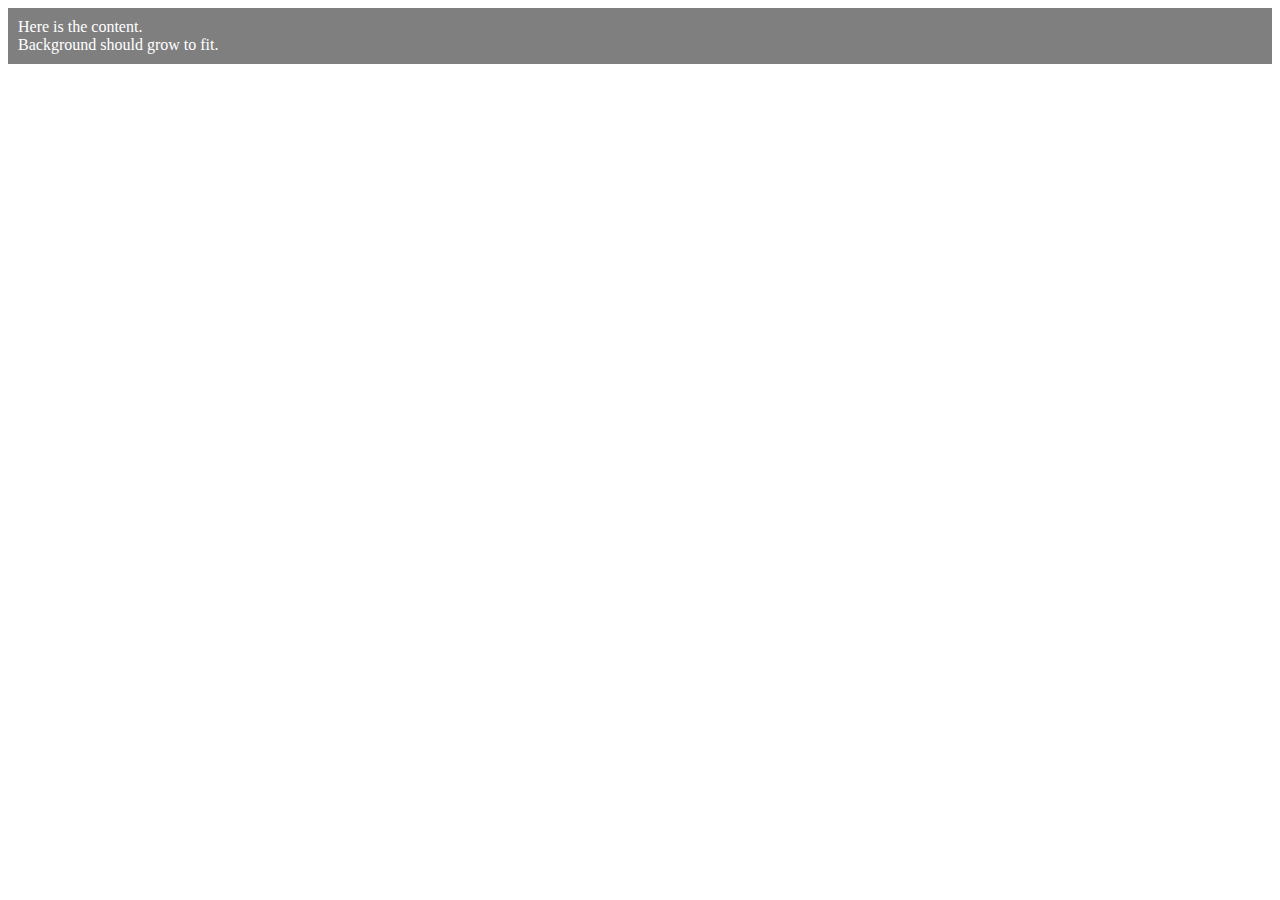
<file: test1.html>
<!DOCTYPE html>
<html lang="en">
<head>
    <meta charset="UTF-8">
    <meta name="viewport" content="width=device-width, initial-scale=1.0">
    <meta http-equiv="X-UA-Compatible" content="ie=edge">
    <title>Document</title>
</head>
<body>
    

    <style type="text/css">
        .container
        {
            position:relative;
        }
        .content
        {
            position:relative;
            color:White;
            z-index:5;
            padding:10px
        }
        .background
        {
            position:absolute;
            top:0px;
            left:0px;
            width:100%;
            height:100%;
            background-color:Black;
            z-index:1;
            /* These three lines are for transparency in all browsers. */
            -ms-filter:"progid:DXImageTransform.Microsoft.Alpha(Opacity=50)";
            filter: alpha(opacity=50);
            opacity:.5;
        }
     </style>
     <div class="container">
        <div class="content">
            Here is the content. <br />
            Background should grow to fit.
        </div>
        <div class="background"></div>
     </div>
     
</body>
</html>
</file>
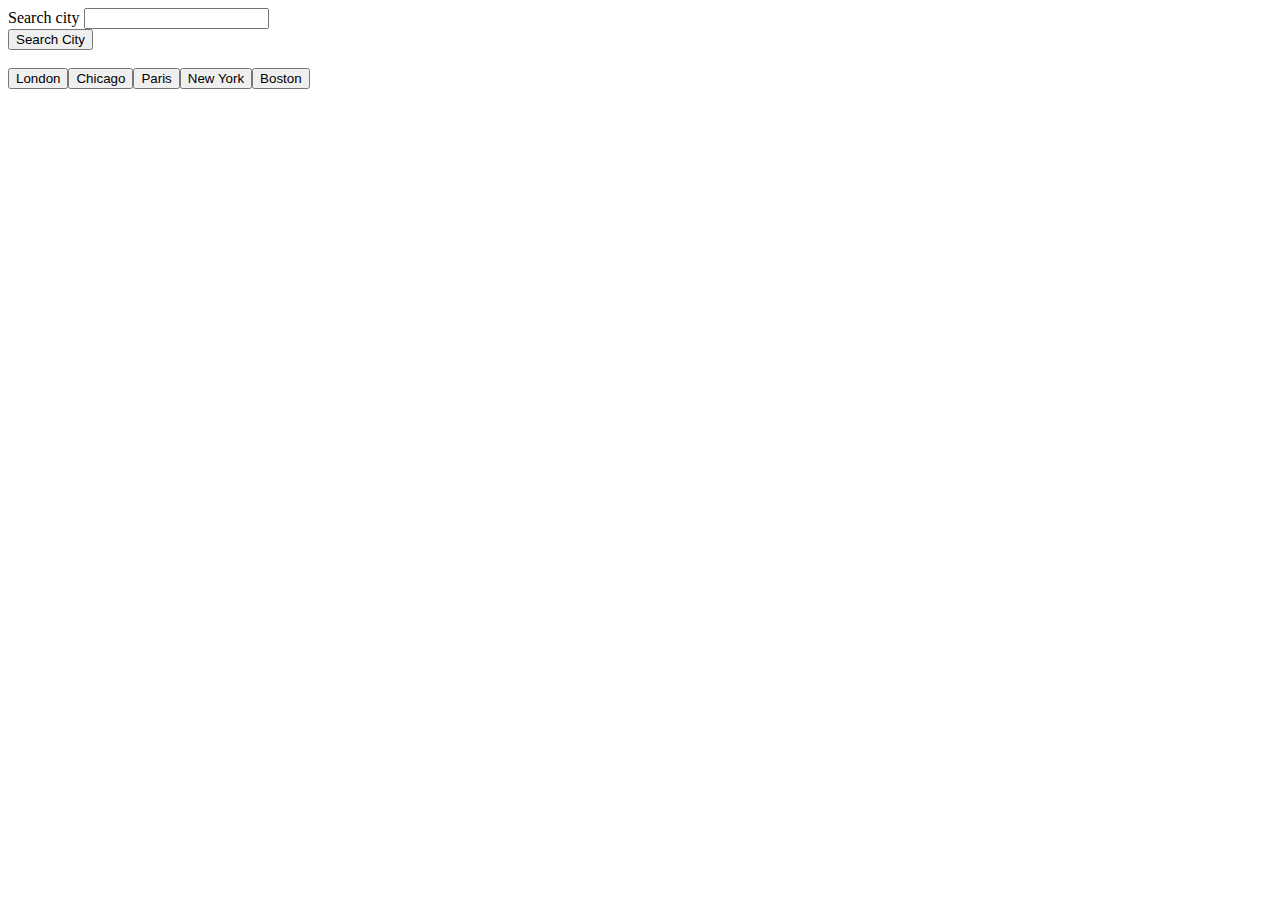
<file: TicketmasterAttractions.html>
<!DOCTYPE html>
<html lang="en">

<head>
    <meta charset="UTF-8">
    <meta name="viewport" content="width=device-width, initial-scale=1.0">
    <meta http-equiv="X-UA-Compatible" content="ie=edge">
    <title>Document</title>
</head>

<body>

    <!-- Search City  -->
    <form id="searchCity">
        <label for="search-input">Search city</label>
        <input type="text" id="search-input">
        <br>

        <!-- Button triggers new City to be added -->
        <input id="add-city" type="submit" value="Search City">
    </form>

    <br>
    <!-- Rendered Buttons will get Dumped Here  -->
    <div id="list-group"></div>

    <!-- Events will get Dumped Here  -->
    <div id="event-list-group"></div>

    <script src="https://cdnjs.cloudflare.com/ajax/libs/jquery/3.2.1/jquery.min.js"></script>
    <script type="text/javascript">
        // Initial array of City
        var cityArray = ["London", "Chicago", "Paris", "New York", "Boston"];
        localStorage.setItem('cityArray', JSON.stringify(cityArray));

        // displayCityInfo function re-renders the HTML to display the appropriate content
        function displayCityInfo() {

            var city = $(this).attr("city-name");
            console.log(city);
            //call the current weather fun
            console.log("Inside displaycityinfo-------------------");
            displayEventInfo(city);
        }


        // displayEventInfo function re-renders the HTML to display the appropriate content
        function displayEventInfo(city) {

            //console.log("Inside display Event info--------$$$$-----------");
            //var queryURL = "https://api.appnexus.com/dma?name="+city;

            //var corsAPI = "https://alex-rosencors.herokuapp.com/?url=" + queryURL;

            // Creating an AJAX call for the specific event button being clicked
            // $.ajax({
            //     url: queryURL,
            //     method: "GET"
            // }).then(function (response) {
            //     console.log(response);

            // });



            //var movie = $(this).attr("event-name");
            //var queryURL = "https://app.ticketmaster.com/discovery/v2/events?apikey=QW0RmyVGGiG8UHcQOKsmezCeVAoqIaPU&locale=en-us&dmaId=324";
            var queryURL = "https://app.ticketmaster.com/discovery/v2/events?apikey=QW0RmyVGGiG8UHcQOKsmezCeVAoqIaPU&city=" + city;

            // Creating an AJAX call for the specific event button being clicked
            $.ajax({
                url: queryURL,
                method: "GET"
            }).then(function (response) {
                console.log(response);


                for (i = 0; i < 5; i++) {

                    // Creating a div to hold the event
                    var eventDiv = $("<div class='event'>");

                    // Displaying the image
                    var p_image = $("<img>").attr('src', response._embedded.events[i].images[0].url);
                    p_image.attr("width", "50px%");
                    eventDiv.append(p_image);

                    // Displaying the date
                    var p_date = $("<p>").text(response._embedded.events[i].dates.start.localDate);
                    eventDiv.append(p_date);

                    // Displaying the event
                    var p_event = $("<p>").text(response._embedded.events[i].name);
                    eventDiv.append(p_event);

                    // Displaying a blank line
                    var pFinal = $("<BR>");
                    eventDiv.append(pFinal);

                    // Adding event to div
                    $("#event-list-group").prepend(eventDiv);
                }
            });

        }



        // Function for displaying city data
        function renderButtons() {

            var restoreCity = JSON.parse(localStorage.getItem('cityArray'));

            // Deleting the city prior to adding new cities
            // (this is necessary otherwise you will have repeat buttons)
            $("#list-group").empty();

            // Looping through the array of city
            for (var i = 0; i < restoreCity.length; i++) {

                // Then dynamicaly generating buttons for each city in the array
                // This code $("<button>") is all jQuery needs to create the beginning and end tag. (<button></button>)
                var a = $("<button>");
                // Adding a class of city-btn to our button
                a.addClass("city-btn");
                // Adding a data-attribute
                a.attr("city-name", restoreCity[i]);
                // Providing the initial button text
                a.text(restoreCity[i]);
                // Adding the button to the list-group div
                $("#list-group").append(a);
            }
        }


        $("#add-city").on("click", function (event) {
            event.preventDefault();

            var restoreCity = JSON.parse(localStorage.getItem('cityArray'));

            // This line grabs the input from the textbox
            var city = $("#search-input").val().trim();

            // Adding movie from the textbox to our array
            restoreCity.push(city);

            localStorage.setItem('cityArray', JSON.stringify(restoreCity));

            // Calling renderButtons which handles the processing of our City array
            renderButtons();
        });


        // Adding a click event listener to all elements with a class of "list-group"
        $(document).on("click", ".city-btn", displayCityInfo);


        // Calling the renderButtons function to display the initial buttons
        renderButtons();

    </script>
</body>

</html>
</file>
